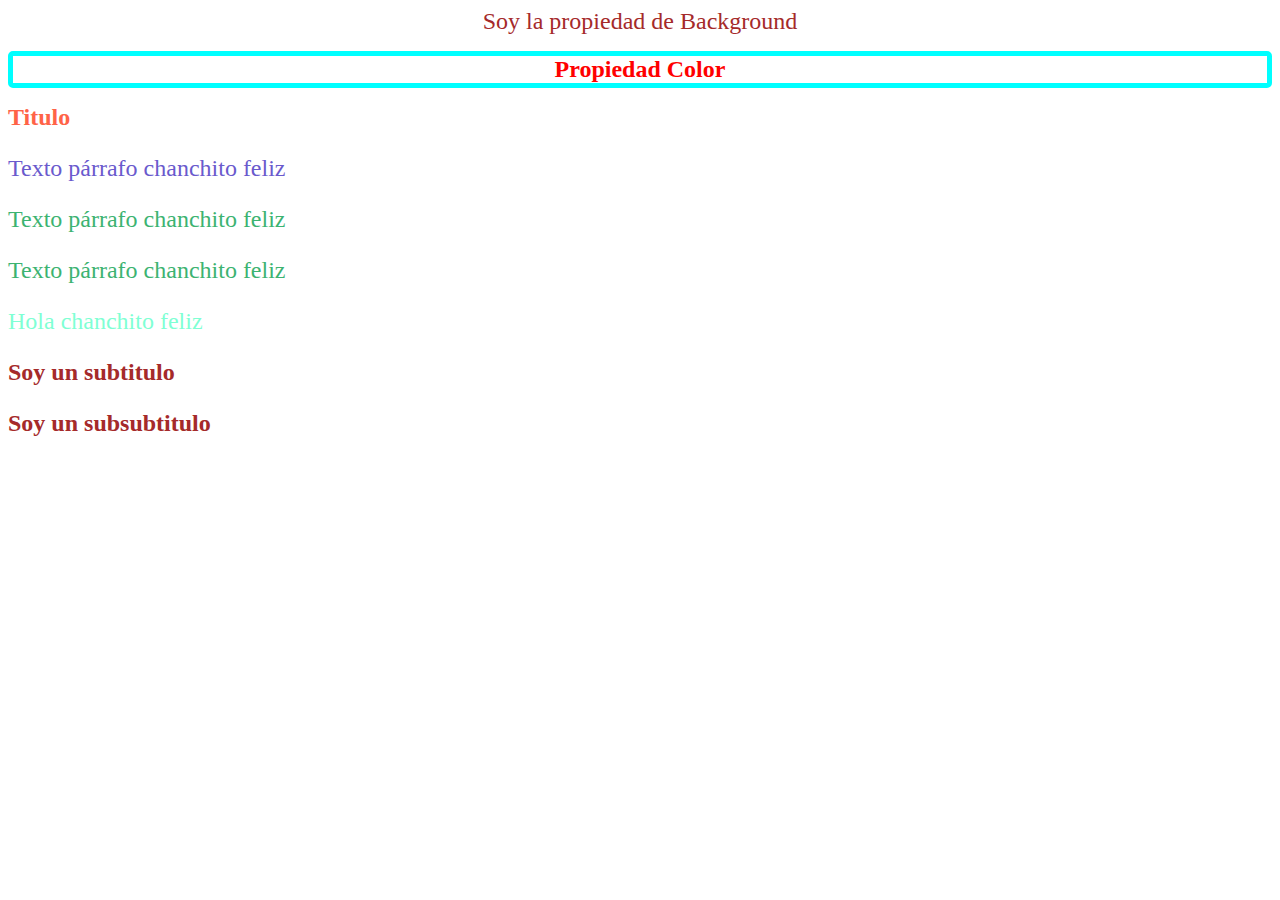
<file: CSS/index.html>
<!DOCTYPE html>
<html>
<head>
    <title>Document</title>
    <link rel="stylesheet" href="style.css"> <!--Se liga este archivo con el de CSS-->
</head>
<body>
    <article id="fondo">
        Soy la propiedad de Background
    </article>
    <h1 class="color">Propiedad Color</h1>
    <h1 id="titulo">Titulo</h1> <!--Nombramos las etiquetas para poder manipularlas con el archivo CSS-->
    <p class="texto">Texto párrafo chanchito feliz</p>
    <p class="texto especial">Texto párrafo chanchito feliz</p>
    <p class="especial">Texto párrafo chanchito feliz</p>
    <div>
        <p>Hola chanchito feliz</p>
        <h2>Soy un subtitulo</h2>
        <h3>Soy un subsubtitulo</h3>
    </div>
</body>
</html>
</file>
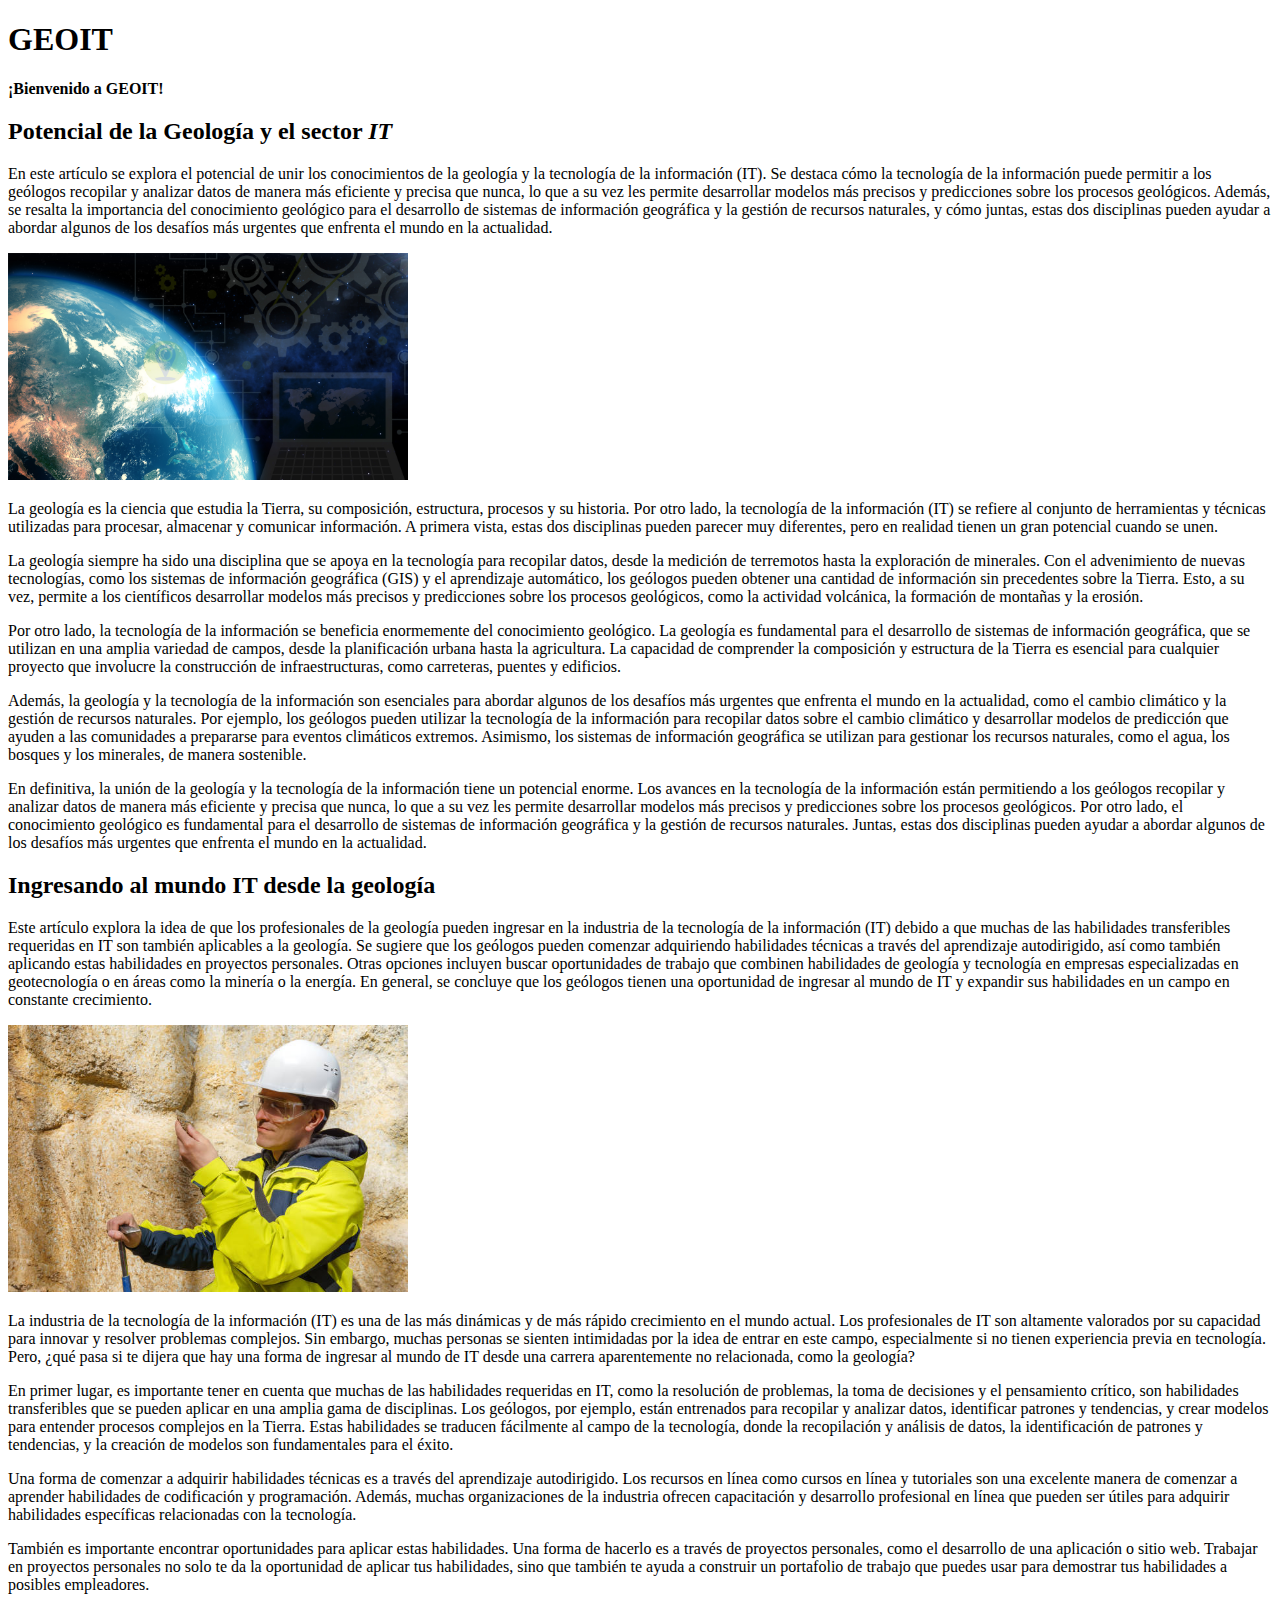
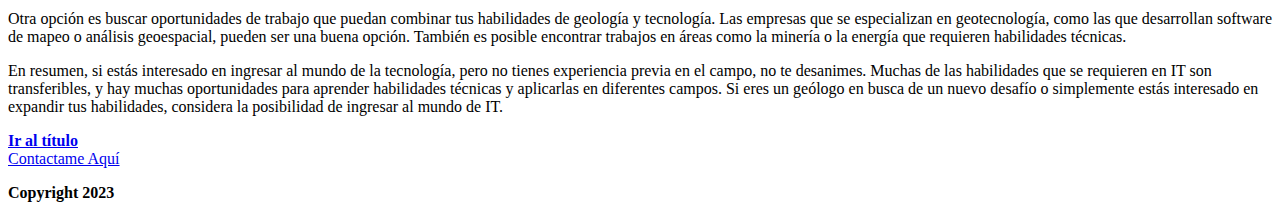
<file: Proyectos/index.html>
<!DOCTYPE html>
<html>
<head>
    <title>Geology x IT</title>
</head>
<body>
    <header>
        <h1 id="titulo">GEOIT</h1>
    </header> <!--Se pueden poner la cantidad de header que quieras pero no dentro de otro header o un footer-->
    <div>
        <p><b>¡Bienvenido a GEOIT!</b></p>
    </div>
    <section>
        <article class="post">
            <h2>Potencial de la Geología y el sector <i>IT</i></h2>
            <p>En este artículo se explora el potencial de unir los conocimientos de la geología 
            y la tecnología de la información (IT). Se destaca cómo la tecnología de la información
            puede permitir a los geólogos recopilar y analizar datos de manera más eficiente y 
            precisa que nunca, lo que a su vez les permite desarrollar modelos más precisos y 
            predicciones sobre los procesos geológicos. Además, se resalta la importancia del 
            conocimiento geológico para el desarrollo de sistemas de información geográfica y 
            la gestión de recursos naturales, y cómo juntas, estas dos disciplinas pueden ayudar 
            a abordar algunos de los desafíos más urgentes que enfrenta el mundo en la actualidad.</p>
            <img src="GeoIT.jpg" width='400'/>
            <p>La geología es la ciencia que estudia la Tierra, su composición, estructura, procesos 
            y su historia. Por otro lado, la tecnología de la información (IT) se refiere al conjunto 
            de herramientas y técnicas utilizadas para procesar, almacenar y comunicar información. 
            A primera vista, estas dos disciplinas pueden parecer muy diferentes, pero en realidad 
            tienen un gran potencial cuando se unen.</p>
            <p>La geología siempre ha sido una disciplina que se apoya en la tecnología para recopilar
            datos, desde la medición de terremotos hasta la exploración de minerales. 
            Con el advenimiento de nuevas tecnologías, como los sistemas de información geográfica 
            (GIS) y el aprendizaje automático, los geólogos pueden obtener una cantidad de información
            sin precedentes sobre la Tierra. Esto, a su vez, permite a los científicos desarrollar modelos más precisos y predicciones sobre los procesos geológicos, 
            como la actividad volcánica, la formación de montañas y la erosión.</p>
            <p>Por otro lado, la tecnología de la información se beneficia enormemente del conocimiento geológico. 
            La geología es fundamental para el desarrollo de sistemas de información geográfica, que se 
            utilizan en una amplia variedad de campos, desde la planificación urbana hasta la agricultura. 
            La capacidad de comprender la composición y estructura de la Tierra es esencial para cualquier 
            proyecto que involucre la construcción de infraestructuras, como carreteras, puentes y edificios.</p>
            <p>Además, la geología y la tecnología de la información son esenciales para abordar algunos 
            de los desafíos más urgentes que enfrenta el mundo en la actualidad, como el cambio climático y 
            la gestión de recursos naturales. Por ejemplo, los geólogos pueden utilizar la tecnología de la 
            información para recopilar datos sobre el cambio climático y desarrollar modelos de predicción 
            que ayuden a las comunidades a prepararse para eventos climáticos extremos. Asimismo, 
            los sistemas de información geográfica se utilizan para gestionar los recursos naturales, 
            como el agua, los bosques y los minerales, de manera sostenible.</p>
            <p>En definitiva, la unión de la geología y la tecnología de la información tiene un potencial
            enorme. Los avances en la tecnología de la información están permitiendo a los geólogos recopilar 
            y analizar datos de manera más eficiente y precisa que nunca, lo que a su vez les permite 
            desarrollar modelos más precisos y predicciones sobre los procesos geológicos. Por otro lado, 
            el conocimiento geológico es fundamental para el desarrollo de sistemas de información geográfica 
            y la gestión de recursos naturales. Juntas, estas dos disciplinas pueden ayudar a abordar algunos 
            de los desafíos más urgentes que enfrenta el mundo en la actualidad.</p>
        </article>
        <article class="post">
            <h2>Ingresando al mundo IT desde la geología</h2>
            <p>Este artículo explora la idea de que los profesionales de la geología pueden ingresar 
            en la industria de la tecnología de la información (IT) debido a que muchas de las 
            habilidades transferibles requeridas en IT son también aplicables a la geología. 
            Se sugiere que los geólogos pueden comenzar adquiriendo habilidades técnicas a través 
            del aprendizaje autodirigido, así como también aplicando estas habilidades en proyectos 
            personales. Otras opciones incluyen buscar oportunidades de trabajo que combinen 
            habilidades de geología y tecnología en empresas especializadas en geotecnología o 
            en áreas como la minería o la energía. En general, se concluye que los geólogos tienen 
            una oportunidad de ingresar al mundo de IT y expandir sus habilidades en un campo en 
            constante crecimiento.</p>
            <img src="geologist.jpg" width='400'/>
            <p>La industria de la tecnología de la información (IT) es una de las más dinámicas y 
            de más rápido crecimiento en el mundo actual. Los profesionales de IT son altamente 
            valorados por su capacidad para innovar y resolver problemas complejos. Sin embargo, 
            muchas personas se sienten intimidadas por la idea de entrar en este campo, 
            especialmente si no tienen experiencia previa en tecnología. Pero, ¿qué pasa si te dijera 
            que hay una forma de ingresar al mundo de IT desde una carrera aparentemente no 
            relacionada, como la geología?</p>
            <p>En primer lugar, es importante tener en cuenta que muchas de las habilidades requeridas 
            en IT, como la resolución de problemas, la toma de decisiones y el pensamiento crítico, 
            son habilidades transferibles que se pueden aplicar en una amplia gama de disciplinas. 
            Los geólogos, por ejemplo, están entrenados para recopilar y analizar datos, identificar 
            patrones y tendencias, y crear modelos para entender procesos complejos en la Tierra. 
            Estas habilidades se traducen fácilmente al campo de la tecnología, donde la recopilación 
            y análisis de datos, la identificación de patrones y tendencias, y la creación de modelos 
            son fundamentales para el éxito.</p>
            <p>Una forma de comenzar a adquirir habilidades técnicas es a través del aprendizaje 
            autodirigido. Los recursos en línea como cursos en línea y tutoriales son una excelente 
            manera de comenzar a aprender habilidades de codificación y programación. Además, muchas 
            organizaciones de la industria ofrecen capacitación y desarrollo profesional en línea 
            que pueden ser útiles para adquirir habilidades específicas relacionadas con la tecnología.</p>
            <p>También es importante encontrar oportunidades para aplicar estas habilidades. Una forma 
            de hacerlo es a través de proyectos personales, como el desarrollo de una aplicación o 
            sitio web. Trabajar en proyectos personales no solo te da la oportunidad de aplicar tus 
            habilidades, sino que también te ayuda a construir un portafolio de trabajo que puedes 
            usar para demostrar tus habilidades a posibles empleadores.</p>
            <p>Otra opción es buscar oportunidades de trabajo que puedan combinar tus habilidades de 
            geología y tecnología. Las empresas que se especializan en geotecnología, como las que 
            desarrollan software de mapeo o análisis geoespacial, pueden ser una buena opción. 
            También es posible encontrar trabajos en áreas como la minería o la energía que 
            requieren habilidades técnicas.</p>
            <p>En resumen, si estás interesado en ingresar al mundo de la tecnología, pero no tienes 
            experiencia previa en el campo, no te desanimes. Muchas de las habilidades que se requieren 
            en IT son transferibles, y hay muchas oportunidades para aprender habilidades técnicas y 
            aplicarlas en diferentes campos. Si eres un geólogo en busca de un nuevo desafío o 
            simplemente estás interesado en expandir tus habilidades, considera la posibilidad de 
            ingresar al mundo de IT.</p>
        </article>
    </section>
    <footer>
        <a href="#titulo"><b>Ir al título</b></a><br>
        <a href="mailto:jduquep@outlook.com">Contactame Aquí</a>
        <p><b>Copyright 2023</b></p>
    </footer> <!--Pie de página-->
</body>
</html>
</file>
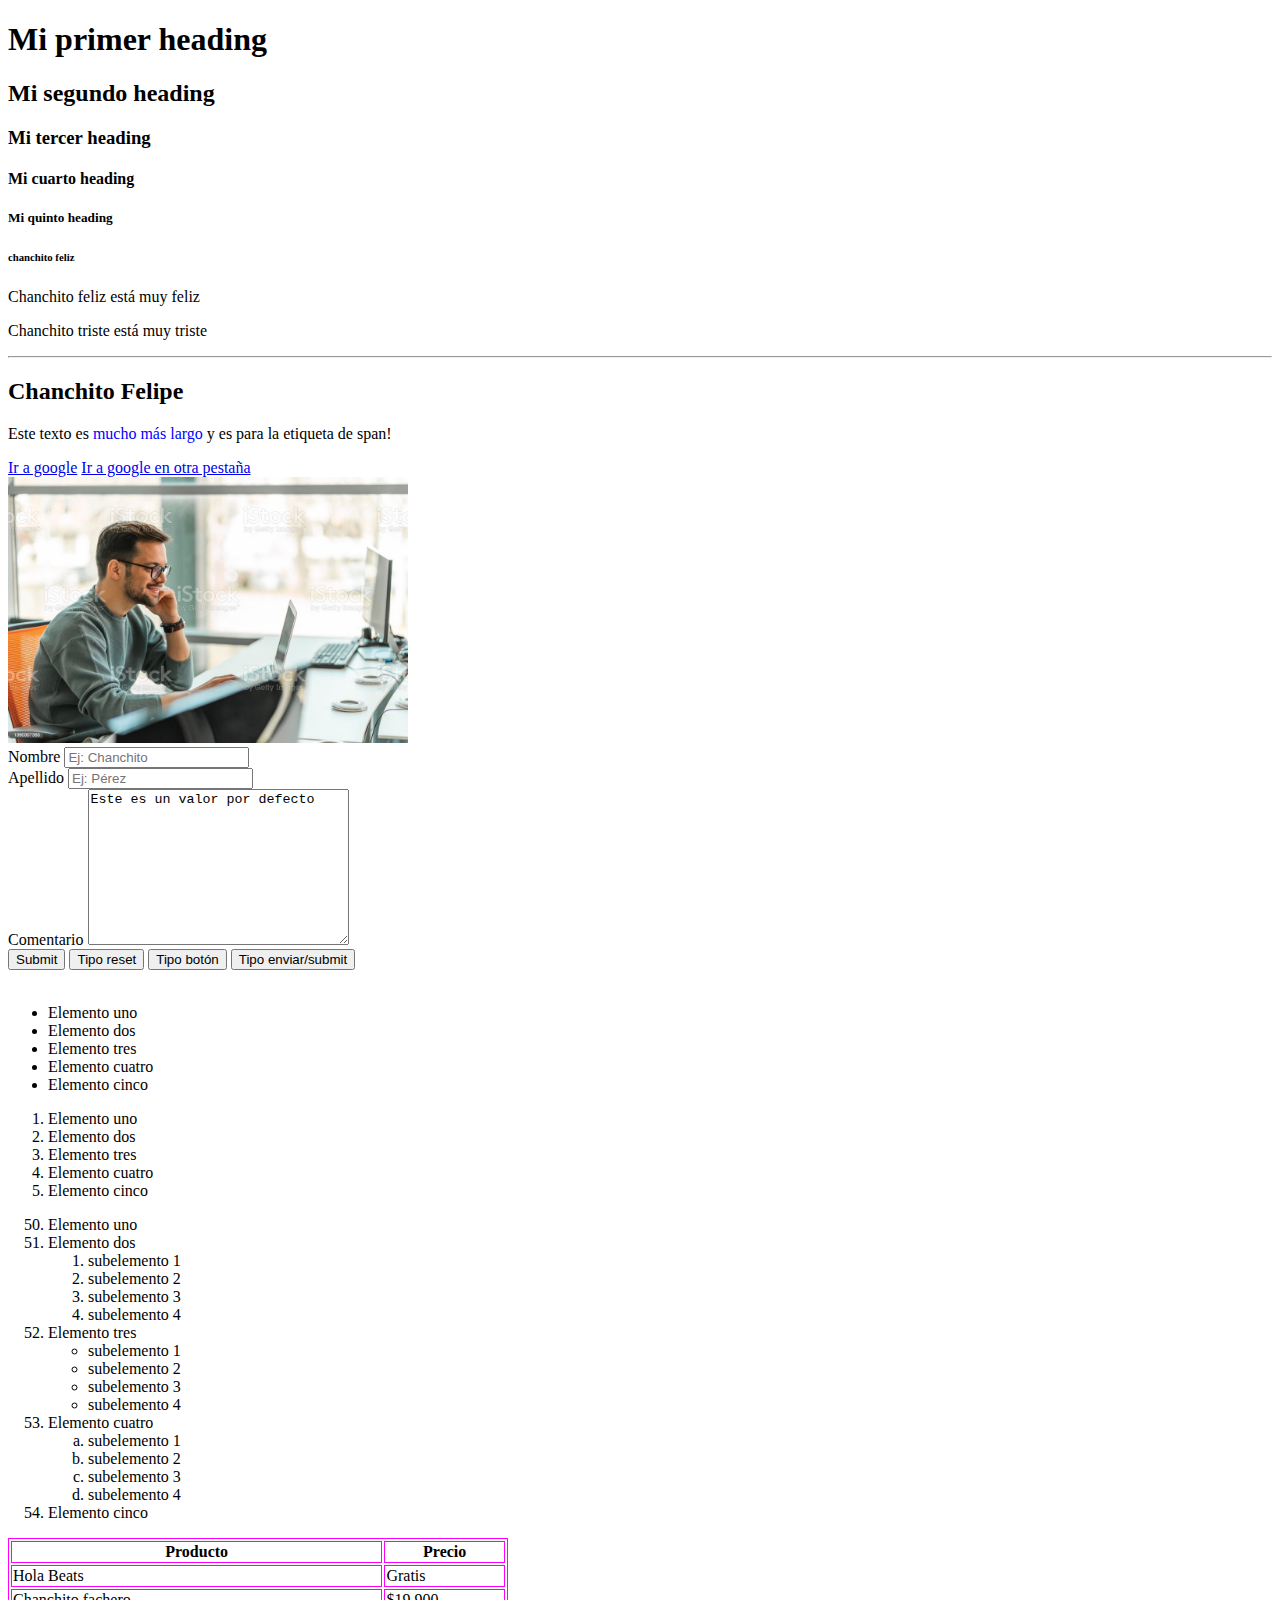
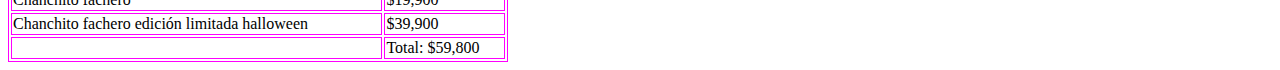
<file: HTML/Intro/index.html>
<!DOCTYPE html> <!-- esta línea es importante para que sea interpretado correctamente le archivo HTML -->
<html> <!-- Esta es la etiqueta raiz de todo archivo html -->
<head> <!-- Dentro de esta etiqueta podemos agregar características que va a tener nuestra página web que no necesariamente van a ser visibles por el usuario -->
    <title>Mi primera Web</title>
   <!--Algo de CSS para las tablas-->
   <style>
        table, th, td {
            border: 1px solid magenta;
        }
    </style>
</head>
<body> <!-- En el body se encuentra todo e contenido de la web -->
    <h1>Mi primer heading</h1> <!-- h1 no es para mostrar un texto más grande, sino para indicara una jerarquía de título-->
    <h2>Mi segundo heading</h2>
    <h3>Mi tercer heading</h3>
    <h4>Mi cuarto heading</h4>
    <h5>Mi quinto heading</h5>
    <h6>chanchito feliz</h6> <!-- Este es el último nivel de heading disponible -->

    <p>Chanchito feliz está muy feliz</p> <!--p es de párrafo-->
    <p>Chanchito triste está muy triste</p> <!--Así se agrega otro párrafo-->
    <hr> <!-- hace una línea que separa secciones-->
    <h2>Chanchito Felipe</h2>
    <p>
        Este texto es <span style="color: blue;">  mucho más largo</span> y es para
        la etiqueta de span!
        <!-- La etiqueta de span selecciona silenciosamente (de forma no visible con HTML) parte del texto-->
        <!-- 'style'es CSS-->
    </p>

    <a href="https://www.google.com">Ir a google</a> <!--la etiqueta a (anchore) linkea-->
    <a target='_blank' href="https://www.google.com">Ir a google en otra pestaña</a>
    <br> <!-- Quiebre (break) de línea-->
    <img src='istockphoto-1390307383-1024x1024.jpg' width="400"/> <!--Esta etiqueta no se cierra con una final, 
        se cierra dentro de ella misma. Witdh da el tamaño del ancho, si solo se pasa una dimensión,incluyendo height, sin dañar las proporciones
        pero si se ponen ambos con diferentes valores, la imagen se va a deformar-->
    <form action="/formulario" method="post"> <!-- Las indicaciones para expresar a dónde vamos a enviar la info colectada de los formularios-->
        <label for="nombre">Nombre</label>
        <input type="text" id="nombre" name="nombre" placeholder="Ej: Chanchito"/> <!-- id relaciona el label con el input, toma el valor de for en label. 
        name es para rescatar el valor ingresado para su uso en alguna funcionalidad
        Placeholder pone el nombre del dato dentro de la cajita de input-->
        <!-- el type por default es text, en caso de no escribirlo se asumirá que es este.
        por otro lado, existen los tipos submit, email, password, radio, checkbox-->
        <br>
        <label for="apellido">Apellido</label>
        <input type="text" id="apellido" name="apellido" placeholder="Ej: Pérez"/> <!--Para poner valores por defectos en etiquetas input se utiliza value-->
        <br>
        <label for="apellido">Comentario</label>
        <textarea name="comentario" id="comentario" cols="30" rows="10" placeholder="ingrese comentario">Este es un valor por defecto</textarea>
        <br>
        <input type="submit"/>
        <button type='reset'>Tipo reset</button>
        <button type='button'>Tipo botón</button>
        <button type='submit'>Tipo enviar/submit</button>
    </form>
    <br>
    <!--Listas no ordenadas: ul, apareceran con un punto como marcador-->
    <ul>
        <li>Elemento uno</li>
        <li>Elemento dos</li>
        <li>Elemento tres</li>
        <li>Elemento cuatro</li>
        <li>Elemento cinco</li>
    </ul>
    <!--Listas ordenadas: ol-->
    <ol>
        <li>Elemento uno</li> 
        <li>Elemento dos</li>
        <li>Elemento tres</li>
        <li>Elemento cuatro</li>
        <li>Elemento cinco</li>
    </ol>
    <!--Listas anidadas-->
    <ol>
        <li value="50">Elemento uno</li> <!--value indica desde cuál número iniciar en este caso-->
        <li>Elemento dos</li>
            <ol>
                <li>subelemento 1</li>
                <li>subelemento 2</li>
                <li>subelemento 3</li>
                <li>subelemento 4</li>
            </ol>
        <li>Elemento tres</li>
            <ul>
                <li>subelemento 1</li>
                <li>subelemento 2</li>
                <li>subelemento 3</li>
                <li>subelemento 4</li>
            </ul>
        <li>Elemento cuatro</li>
            <ol>
                <li style="list-style-type:lower-alpha;">subelemento 1</li>
                <li style="list-style-type:lower-alpha;">subelemento 2</li>
                <li style="list-style-type:lower-alpha;">subelemento 3</li>
                <li style="list-style-type:lower-alpha;">subelemento 4</li>
            </ol>
        <li>Elemento cinco</li>
    </ol>
    <table style="width: 500px;">
       <thead> <!--ESTA ETIQUETA NO ES NECESARIA, sirve para que los navegadores hagan match con este heading de tabla-->
            <tr> <!--rows-->
                <th>Producto</th> <!--Table heading-->
                <th>Precio</th>
            </tr>
        </thead>
        <tbody> <!-- complementario a thead y también es para hacer match con los navegadores-->
            <tr> 
                <td>Hola Beats</td> <!--elementos standares-->
                <td>Gratis</td>
            </tr>
            <tr> 
                <td>Chanchito fachero</td> <!--elementos standares-->
                <td>$19,900</td>
            </tr>
            <tr> 
                <td>Chanchito fachero edición limitada halloween</td> <!--elementos standares-->
                <td>$39,900</td>
            </tr>
        </tbody>
        <!--la suguiente fila va a quedar por fuera del table heading y el table body-->
        <tr>
            <td></td> <!--Celda vacía-->
            <td>Total: $59,800</td>
        </tr>
    </table>

</body>
</html>
</file>
<file: CSS/style.css>
#titulo { /* con un # más el id se puede especificar a qué elemento se está haciendo referencia para intervenir en su estilo*/
    color: tomato;
}
/*En este caso, con un . más la clase se hace referencia al elemento e interés*/
p.texto { /*todas las etiquetas de p que tengan la clase de 'text' tiene que agrgarles el color indicado*/
    color: slateblue;
}
/*Antes del punto se puede colocar la etiqueta sobre la que queremos que haga efecto y después del punto una palabra que contenga cualsea la clase.*/
p.especial { /*todas las etiquetas de p que contengan dentro de la clase la palabra 'especial' tiene que agrgarles el color indicado*/
    color: mediumseagreen;
}

/*A todas las etiquetas de p que se encuentren dentro de un div se les asignará el siguiente estilo*/

div p {
    color:aquamarine;
}

div h2, div h3 {
    color: brown;
}

/*Selector * selecciona todo, y solo se aplicará para los casos en los que no haya sido definida por otros selectores */
*{
    font-size: 24px;
    color: black; /*solo aplicará a lo que no se le haya definido un estilo, no sobreescribirá sobre lo otro*/
}

.color {
    text-align: center;
    /*color: #ff0000;*/ /*convención hexagecimal*/
    color: rgb(255,0,0); /*convención RGB*/
    /* border: 5px blueviolet solid; */
    /*Alternativas a solid:
    dotted
    dashed
    double
    groove 3d
    ridge 3d
    inset 3d
    outset 3d
    none
    hidden */
    border-style: solid;
    border-color: aqua;
    border-radius: 5px; /*Borde redondeado*/
    border-width: 5px;
}

#fondo {
    text-align: center;
    color: brown;
    /*background-color: rgba(0,0,0,0.5);*/ /* a es la opacidad y va de 1 a 0*/
    /*background-image: url(coffee.png);
    background-size: auto;
    height: 100px;
    background-repeat: no-repeat;*/
}
</file>
